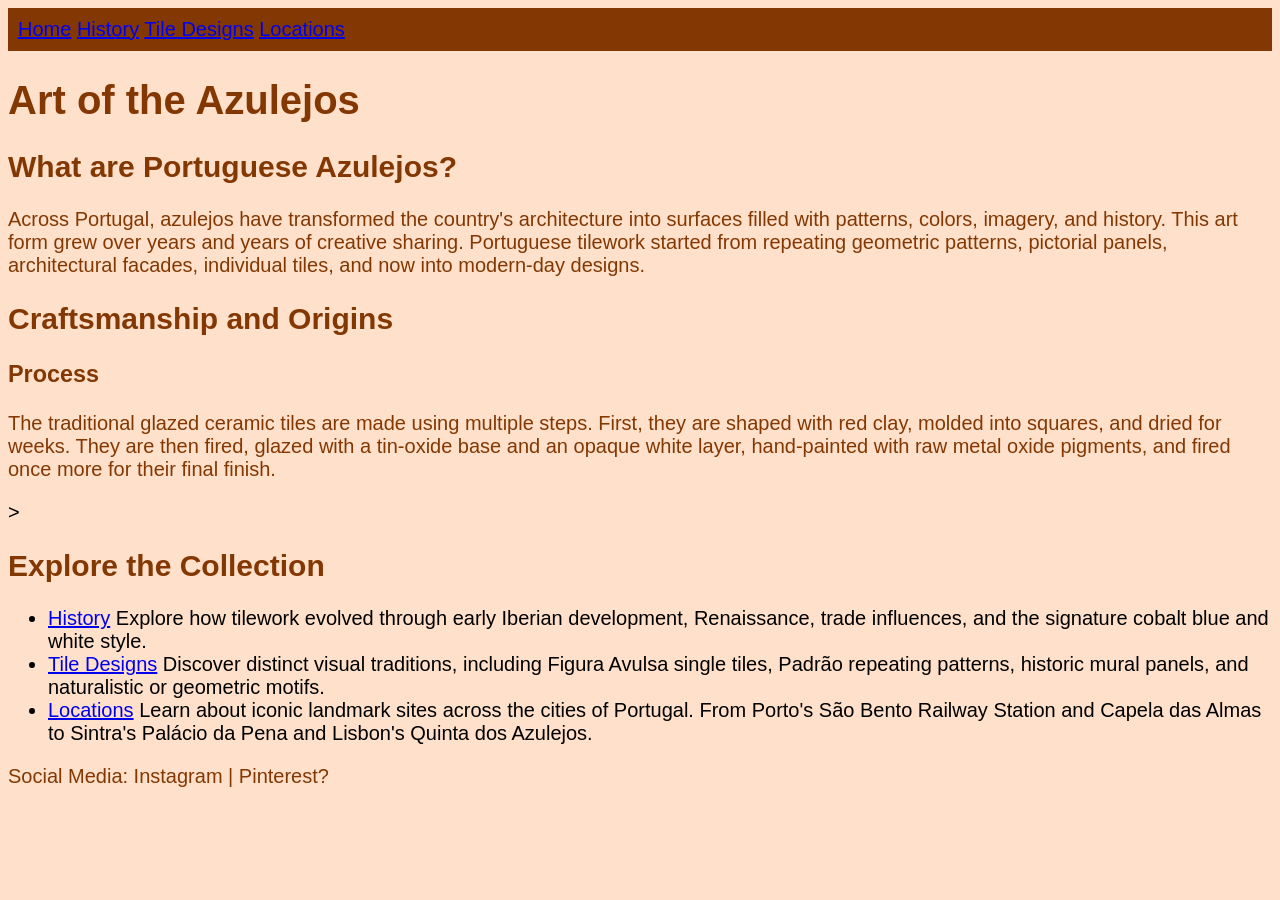
<file: index.html>
<!doctype html>
<html lang="en">
<head>
    <meta charset="utf-8">

    <title>Art of the Azulejo</title> 
  
    <meta name="description" content="Explore the history, designs, craftsmanship, and locations of Portuguese azulejos">
    <meta name="author" content="Lee Beatty">
    <link rel="icon" type="image/png" href="favicon.ico">
    <link rel="stylesheet" href="style.css">
</head>

<body>
    <header>
          <nav>
            <a href="index.html">Home</a>
            <a href="history.html">History</a>
            <a href="tile-designs.html">Tile Designs</a>
            <a href="locations-places.html">Locations</a>
        </nav>

        <h1>Art of the Azulejos</h1>
    </header>

    <main>
        <section>
            <h2>What are Portuguese Azulejos?</h2>
            <p>Across Portugal, azulejos have transformed the country's architecture
                into surfaces filled with patterns, colors, imagery, and history.
                This art form grew over years and years of creative sharing.
                Portuguese tilework started from repeating geometric patterns,
                pictorial panels, architectural facades, individual tiles, and
                now into modern-day designs.
            </p>
        </section>

   <section>
        <h2>Craftsmanship and Origins</h2>
            <h3>Process</h3>
            <p>The traditional glazed ceramic tiles are made using multiple steps.
                First, they are shaped with red clay, molded into squares, and dried
                for weeks. They are then fired, glazed with a tin-oxide base and an
                opaque white layer, hand-painted with raw metal oxide pigments, and
                fired once more for their final finish.
            </p>
   </section>>

   <section>
        <h2>Explore the Collection</h2>
        <ul>
            <li>
                <a href ="history.html">History</a>
                    Explore how tilework evolved through early Iberian development,
                    Renaissance, trade influences, and the signature cobalt blue and
                    white style.
            </li>

            <li>
               <a href="tile-designs.html">Tile Designs</a>
                    Discover distinct visual traditions, including Figura Avulsa single
                    tiles, Padrão repeating patterns, historic mural panels, and
                    naturalistic or geometric motifs.
            </li>

            <li>
                <a href="locations-places">Locations</a>
                Learn about iconic landmark sites across the cities of Portugal.
                From Porto's São Bento Railway Station and Capela das Almas to
                Sintra's Palácio da Pena and Lisbon's Quinta dos Azulejos.
            </li>
        </ul>
   </section>

</main>

<footer>
    <p>Social Media: Instagram | Pinterest?</p>
</footer>

</body>
</html>
</file>
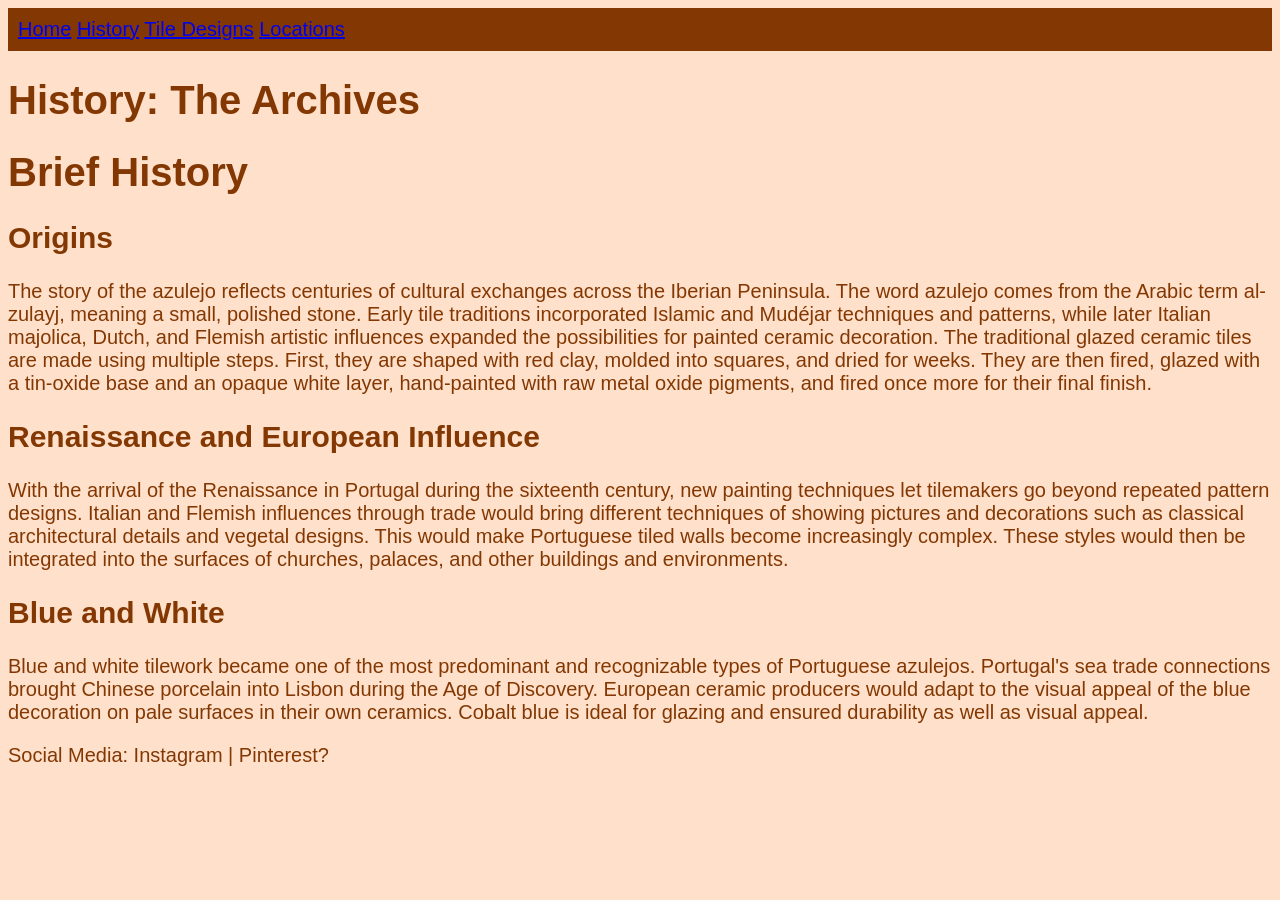
<file: history.html>
<!doctype html>
<html lang="en">
<head>
    <meta charset="utf-8">

    <title>History | Art of the Azulejos</title> 
    <!-- ask if I should change the description content since i am putting it in the header?/-->
    <meta name="description" content="Explore the history and development of Portuguese azulejos.">
    <meta name="author" content="Lee Beatty">
    <link rel="icon" type="image/png" href="favicon.ico">
    <link rel="stylesheet" href="style.css">
</head>
<body>

    <header>
         <nav>
            <a href="index.html">Home</a>
            <a href="history.html">History</a>
            <a href="tile-designs.html">Tile Designs</a>
            <a href="locations-places.html">Locations</a>
        </nav>

        <h1>History: The Archives</h1>
    </header>

      <h1>Brief History</h1>
    </header>

    <main>
        <section>
            <h2>Origins</h2>
                <p>The story of the azulejo reflects centuries of cultural exchanges across the Iberian Peninsula. 
                    The word azulejo comes from the Arabic term al-zulayj, meaning a small, polished stone. 
                    Early tile traditions incorporated Islamic and Mudéjar techniques and patterns, 
                    while later Italian majolica, Dutch, and Flemish artistic influences expanded the possibilities for painted ceramic decoration. 
                    The traditional glazed ceramic tiles are made using multiple steps. 
                    First, they are shaped with red clay, molded into squares, and dried for weeks. They are then fired, glazed with a tin-oxide base and an opaque white layer, 
                    hand-painted with raw metal oxide pigments, and fired once more for their final finish. 
                </p>
        </section>

        <section>
            <h2>Renaissance and European Influence</h2>
                <p>With the arrival of the Renaissance in Portugal during the sixteenth century, new painting techniques let tilemakers go beyond repeated pattern designs. 
                    Italian and Flemish influences through trade would bring different techniques of showing pictures and decorations such as classical architectural details and vegetal designs.
                     This would make Portuguese tiled walls become increasingly complex.
                     These styles would then be integrated into the surfaces of churches, palaces, and other buildings and environments.
                </p>
        </section>

        <section>
            <h2>Blue and White</h2>
                <p>Blue and white tilework became one of the most predominant and recognizable types of Portuguese azulejos. 
                    Portugal's sea trade connections brought Chinese porcelain into Lisbon during the Age of Discovery.
                     European ceramic producers would adapt to the visual appeal of the blue decoration on pale surfaces in their own ceramics. 
                    Cobalt blue is ideal for glazing and ensured durability as well as visual appeal.
                </p>
        </section>
    </main>

 <footer>
    <p>Social Media: Instagram | Pinterest?</p>
</footer>

</body>
</html>
</file>
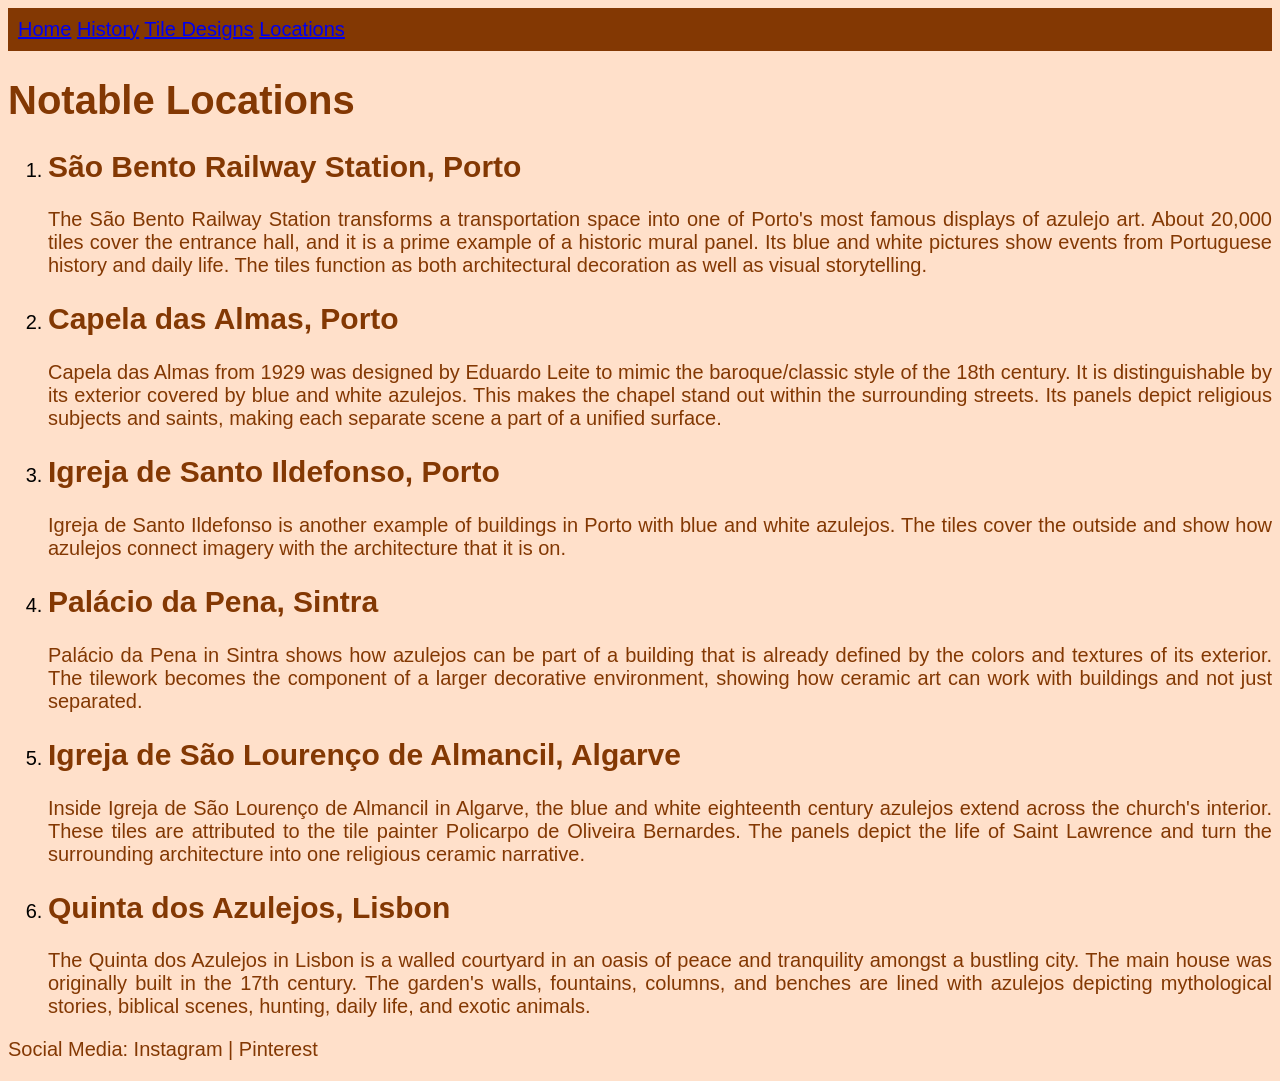
<file: locations-places.html>
<!doctype html>
<html lang="en">
<head>
 <div style="text-align: justify; text-justify: inter-word;">
  
    <meta charset="utf-8">

    <title>Locations | Portuguese Azulejos</title> 
    <!-- ask if I should change the description content since i am putting it in the header?/-->
    <meta name="description" content="Explore notable locations featuring Portuguese azulejos.">
    <meta name="author" content="Lee Beatty">
    <link rel="icon" type="image/png" href="favicon.ico">
    <link rel="stylesheet" href="style.css">
</head>

<body>
    <header>
        <nav>
            <a href="index.html">Home</a>
            <a href="history.html">History</a>
            <a href="tile-designs.html">Tile Designs</a>
            <a href="locations-places.html">Locations</a>
        </nav>

        <h1>Notable Locations</h1>
    <ol>
            <li>
                <section>
                    <h2>São Bento Railway Station, Porto</h2>
                    <p>The São Bento Railway Station transforms a transportation space into one of Porto's most famous displays of azulejo art. About 20,000 tiles cover the entrance hall, and it is a prime
                        example of a historic mural panel. Its blue and white pictures show events from Portuguese history and daily life. The tiles
                        function as both architectural decoration as well as visual storytelling.
                    </p>
                </section>
            </li>

            <li>
                <section>
                    <h2>Capela das Almas, Porto</h2>
                    <p>Capela das Almas from 1929 was designed by Eduardo Leite to
                        mimic the baroque/classic style of the 18th century. It is distinguishable by its exterior covered by blue and white
                        azulejos. This makes the chapel stand out within the surrounding streets. Its panels depict religious subjects and saints,
                        making each separate scene a part of a unified surface.
                    </p>
                </section>
            </li>

            <li>
                <section>
                    <h2>Igreja de Santo Ildefonso, Porto</h2>
                    <p>Igreja de Santo Ildefonso is another example of buildings in Porto with blue and white azulejos. The tiles cover the outside
                        and show how azulejos connect imagery with the architecture that it is on.
                    </p>
                </section>
            </li>

            <li>
                <section>
                    <h2>Palácio da Pena, Sintra</h2>
                    <p>Palácio da Pena in Sintra shows how azulejos can be part of a building that is already defined by the colors and textures of
                        its exterior. The tilework becomes the component of a larger decorative environment, showing how ceramic art can work with
                        buildings and not just separated.
                    </p>
                </section>
            </li>

            <li>
                <section>
                    <h2>Igreja de São Lourenço de Almancil, Algarve</h2>
                    <p>Inside Igreja de São Lourenço de Almancil in Algarve, the blue and white eighteenth century azulejos extend across the church's
                        interior. These tiles are attributed to the tile painter Policarpo de Oliveira Bernardes. The panels depict the life of
                        Saint Lawrence and turn the surrounding architecture into one religious ceramic narrative.
                    </p>
                </section>
            </li>

            <li>
                <section>
                    <h2>Quinta dos Azulejos, Lisbon</h2>
                    <p>The Quinta dos Azulejos in Lisbon is a walled courtyard in an oasis of peace and tranquility amongst a bustling city. The
                        main house was originally built in the 17th century. The garden's walls, fountains, columns, and benches are lined with azulejos
                        depicting mythological stories, biblical scenes, hunting, daily life, and exotic animals.
                    </p>
                </section>
            </li>

        </ol>

    </main>

    <footer>
        <p>Social Media: Instagram | Pinterest</p>
    </footer>

</body>

</html>
</file>
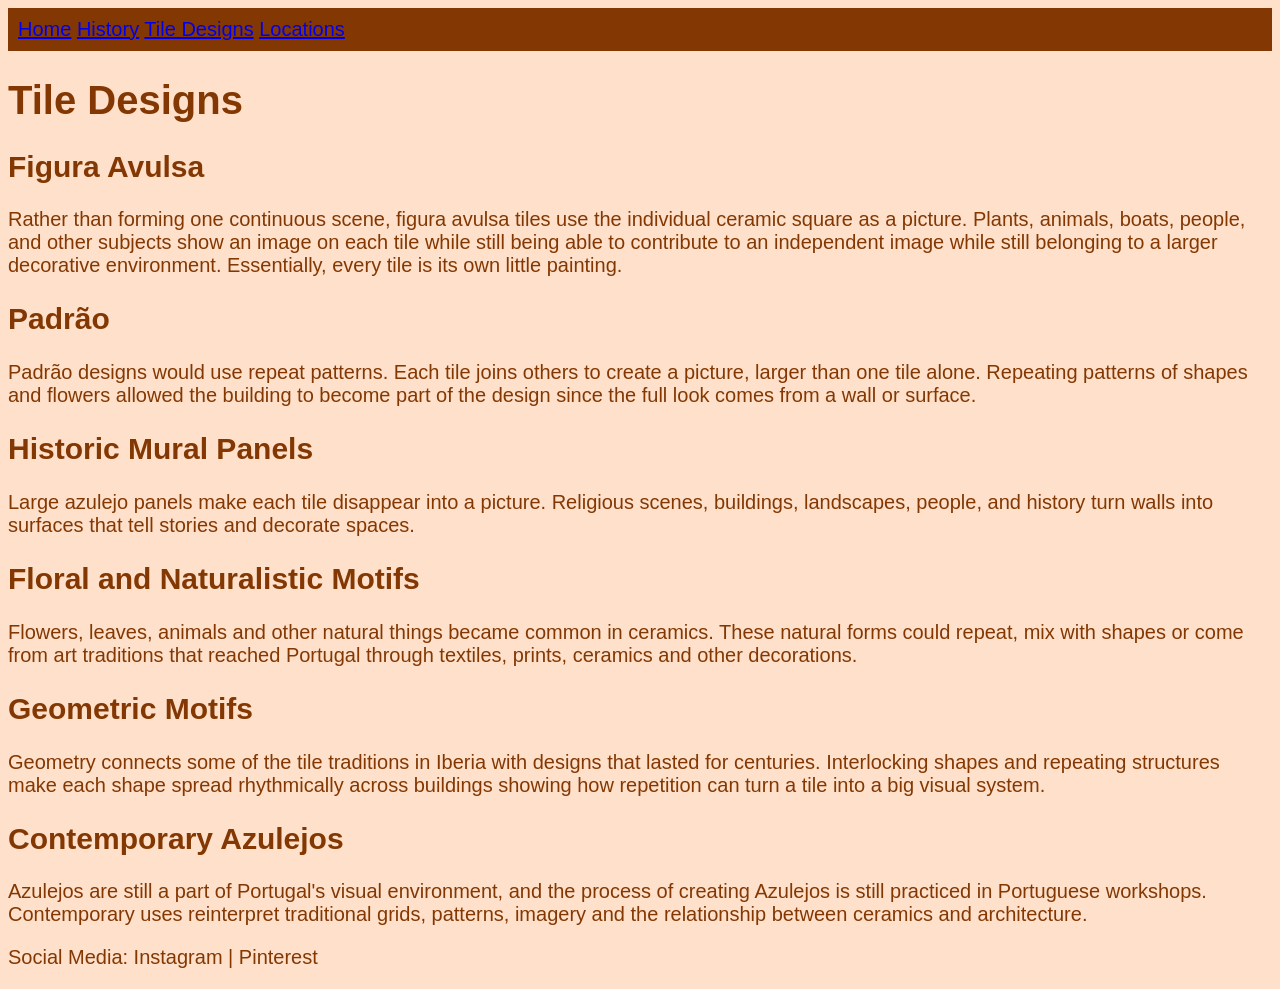
<file: tile-designs.html>
<!doctype html>
<html lang="en">
<head>
    <meta charset="utf-8">

    <title>Tile Designs | Art of the Azulejo</title> 
    <meta name="description" content="Explore traditional and contemporary Portuguese azulejo tile designs.">
    <meta name="author" content="Lee Beatty">
    <link rel="icon" type="image/png" href="favicon.ico">
    <link rel="stylesheet" href="style.css">
</head>
<body>

    <header>
         <nav>
            <a href="index.html">Home</a>
            <a href="history.html">History</a>
            <a href="tile-designs.html">Tile Designs</a>
            <a href="locations-places.html">Locations</a>
        </nav>


        <h1>Tile Designs</h1>

    </header>

    <main>

        <section>
            <h2>Figura Avulsa</h2>
            <p>Rather than forming one continuous scene, figura avulsa tiles use
                the individual ceramic square as a picture. Plants, animals, boats,
                people, and other subjects show an image on each tile while still
                being able to contribute to an independent image while still
                belonging to a larger decorative environment. Essentially, every
                tile is its own little painting.
            </p>
        </section>

        <section>
            <h2>Padrão</h2>
            <p>Padrão designs would use repeat patterns. Each tile joins others
                to create a picture, larger than one tile alone. Repeating patterns
                of shapes and flowers allowed the building to become part of the
                design since the full look comes from a wall or surface.
            </p>
        </section>

        <section>
            <h2>Historic Mural Panels</h2>
            <p>Large azulejo panels make each tile disappear into a picture.
                Religious scenes, buildings, landscapes, people, and history turn
                walls into surfaces that tell stories and decorate spaces.
            </p>
        </section>

        <section>
            <h2>Floral and Naturalistic Motifs</h2>
            <p> Flowers, leaves, animals and other natural things became common in
                ceramics. These natural forms could repeat, mix with shapes or come
                from art traditions that reached Portugal through textiles, prints,
                ceramics and other decorations.
            </p>
        </section>

        <section>
            <h2>Geometric Motifs</h2>

            <p>
                Geometry connects some of the tile traditions in Iberia with designs
                that lasted for centuries. Interlocking shapes and repeating structures
                make each shape spread rhythmically across buildings showing how
                repetition can turn a tile into a big visual system.
            </p>
        </section>

        <section>
            <h2>Contemporary Azulejos</h2>

            <p>
                Azulejos are still a part of Portugal's visual environment, and the
                process of creating Azulejos is still practiced in Portuguese workshops.
                Contemporary uses reinterpret traditional grids, patterns, imagery and
                the relationship between ceramics and architecture.
            </p>
        </section>

    </main>


    <footer>
        <p>Social Media: Instagram | Pinterest</p>
    </footer>

</body>

</html>
</file>
<file: style.css>
/* your styles will go here!! */
div {
  text-align: justify;
  text-justify: inter-word;
}

body {
  background-color: rgb(255, 224, 202);
  font-family: Verdana, Geneva, Tahoma, sans-serif;
  font-size: 20px;
}

p {
  color: rgb(131, 56, 3);
}

h1, h2, h3 {
  font-family: Verdana, Geneva, Tahoma, sans-serif;
  color: rgb(131, 56, 3);
}

link {
  color: rgb(88, 237, 143);
}

nav {
  background-color: rgb(131, 56, 3);
  padding: 10px;
}
nav a:hover {
    color: rgb(255, 224, 202);
}
</file>
